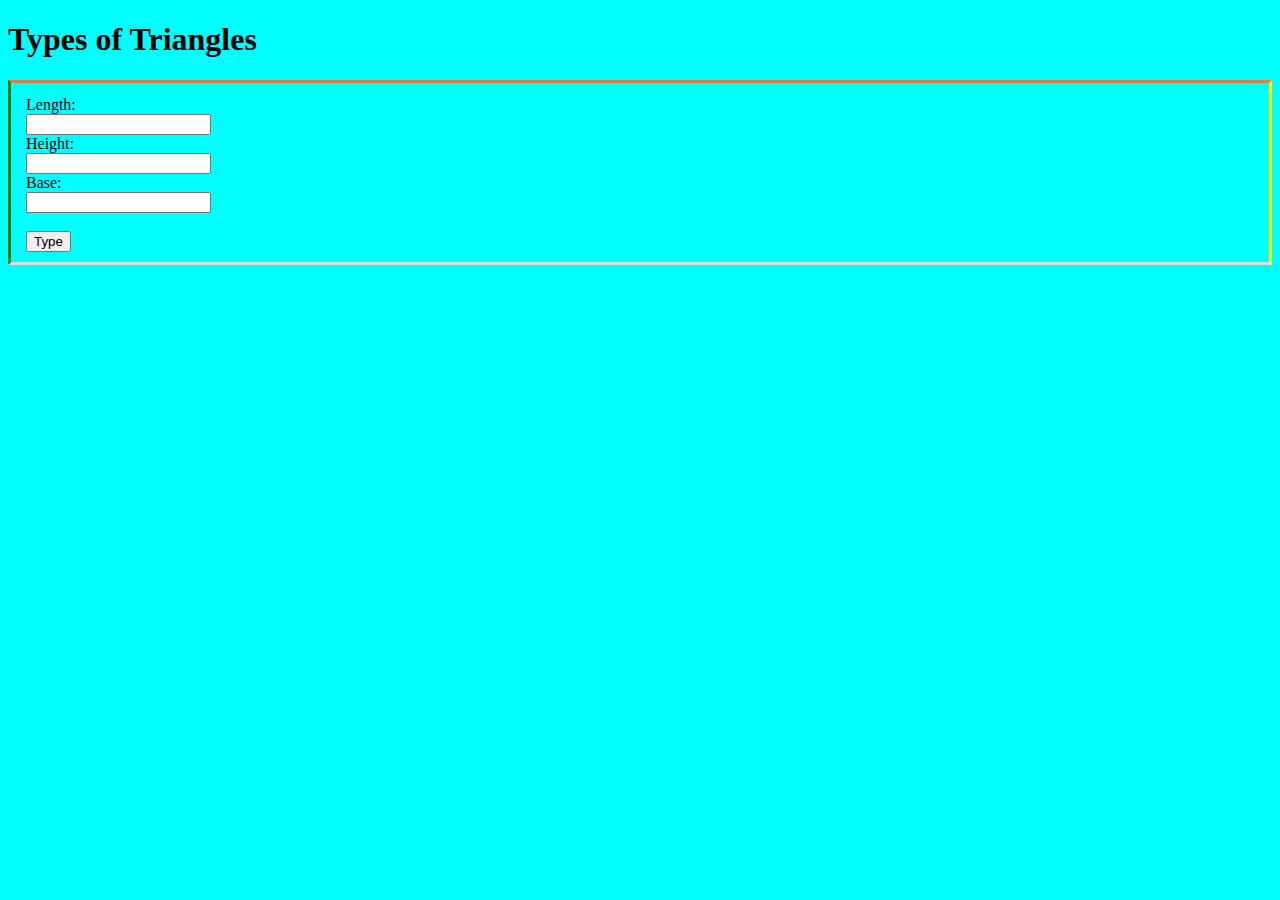
<file: index.html>
<!DOCTYPE html>
<html>
<head>
    <meta charset="utf-8" />
    <meta http-equiv="X-UA-Compatible" content="IE=edge">
    <title>Second Week Project </title>
    <meta name="viewport" content="width=device-width, initial-scale=1">
    <link rel="stylesheet" type="text/css" media="screen" href="css/second.css" />
    
</head>
<body>
    <h1>Types of Triangles</h1>
    <div class="form">
    
        <form>
         Length:<br>
        <input type="number" size=5 id="Length">
        <br>
          Height:<br>
           <input type="number" size=5 id="Height">
            <br>
            Base:<br>
            <input type="number" size=5 id="Base">
            <br><br>
            <button type="button" onclick="triangleType" id="Type">Type</button>
    </form>
</div>
<script src="js/script.js"></script>
</body>
</html>
</file>
<file: css/second.css>
body{
    background-color: cyan;
}
.form{
    padding-bottom: 10px;
    padding-top: 13px;
    padding-left: 15px;
    padding-right: 90px;
    border-left: 3px solid green;
    border-right:3px solid yellow;
    border-top:3px solid peru;
    border-bottom:3px solid gainsboro;
}
</file>
